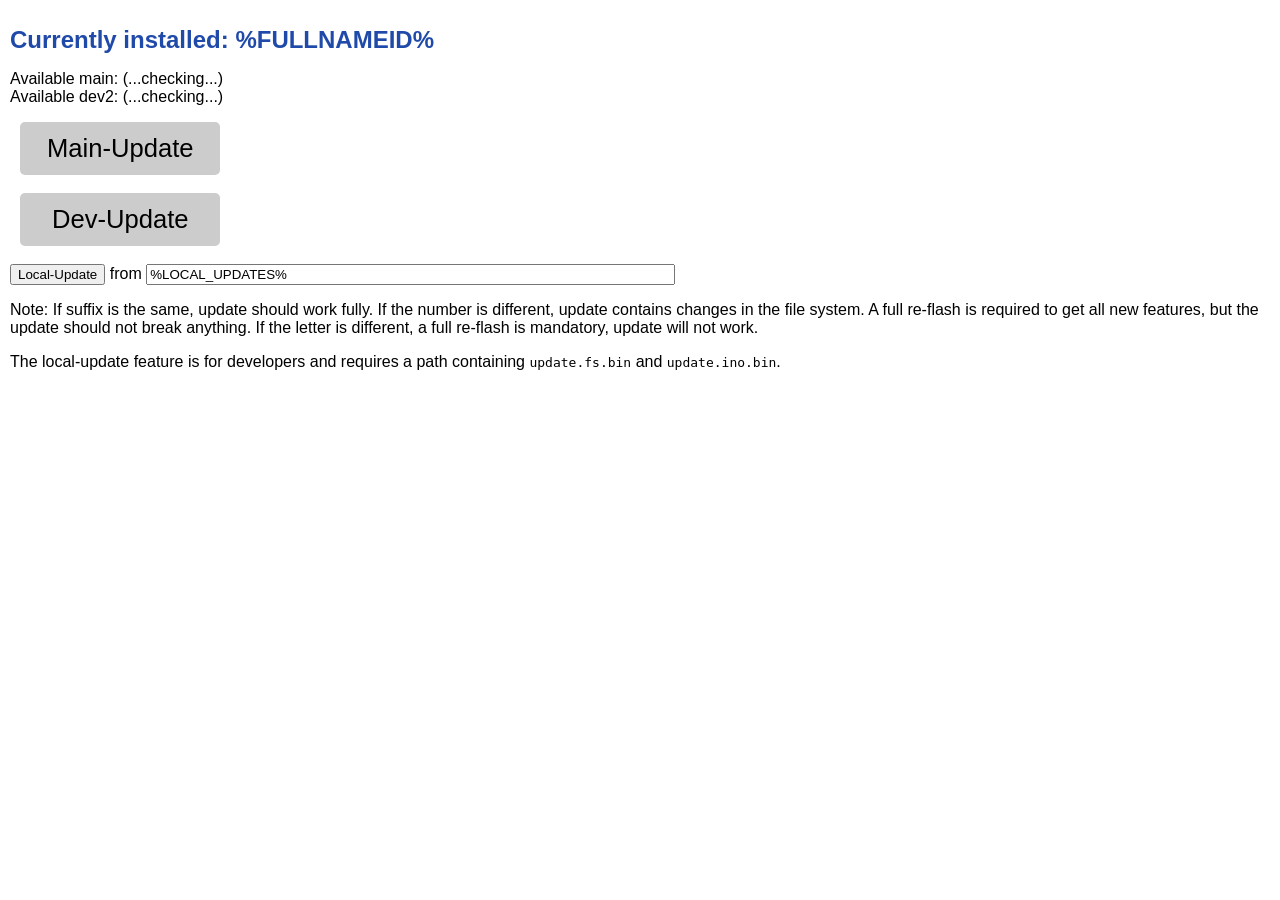
<file: RX_FSK/data/upd.html>
<html><head>
<link rel="stylesheet" type="text/css" href="style.css">
</head>
<body>

<div class="update-info">
  <form action="update.html" method="post"><h1>Currently installed: %FULLNAMEID%</h1>
  <p>
    Available main: <span id="masterDiv">(...checking...)</span>

    <br>
    Available dev2: <span id="develDiv">(...checking...)</span>

  </p>
  <input type="submit" class="ctlbtn" name="main" value="Main-Update"></input><br>
  <input type="submit" class="ctlbtn" name="dev2" value="Dev-Update"><br>
  <div id="local-update-section">
    <input type="submit" name="local" value="Local-Update"> from
    <input type="text" name="url" value="%LOCAL_UPDATES%" size="64"><br>
  </div>
  </form>

  <p>Note: If suffix is the same, update should work fully. If the number is
  different, update contains changes in the file system. A full re-flash is
  required to get all new features, but the update should not break anything.
  If the letter is different, a full re-flash is mandatory, update will not
  work.</p>
  <p id="local-update-info">
  The local-update feature is for developers and requires a path containing
  <tt>update.fs.bin</tt> and <tt>update.ino.bin</tt>.
  </p>
</div>
  

<script>
const localEnabled = "%LOCAL_UPDATES%";

document.addEventListener("DOMContentLoaded", () => {
  if (localEnabled.trim() === "") {
    // Hide the local update section
    const localUpdateSection = document.getElementById("local-update-section");
    const localUpdateInfo = document.getElementById("local-update-info");
    if (localUpdateSection) localUpdateSection.style.display = "none";
    if (localUpdateInfo) localUpdateInfo.style.display = "none";
  }
});

const masterInfo = document.getElementById('masterDiv');
const develInfo = document.getElementById('develDiv');

let request = new XMLHttpRequest();
request.open('GET', 'http://rdzsonde.mooo.com/main/update-info.html');
request.onload = function() {
  masterInfo.innerHTML = request.response.replace(/<[^>]*>/g, '');
}
request.send();
let drequest = new XMLHttpRequest();
drequest.open('GET', 'http://rdzsonde.mooo.com/dev2/update-info.html');
drequest.onload = function() {
  develInfo.innerHTML= drequest.response.replace(/<[^>]*>/g, '');;
}
drequest.send();
</script>
</body></html>
</file>
<file: RX_FSK/data/style.css>
body, html {
	height: 100%;
	margin: 0;
	font-family: Arial;
}

.update-info {
    padding: 10px;
    font-family: Arial, sans-serif;
    flex-grow: 1;
    overflow-y: auto;
}
.system-info {
    padding: 20px;
    font-family: Arial, sans-serif;
    flex-grow: 1;
    overflow-y: auto;
}
.system-info p {
    margin: 8px 0;
}
.system-info h1 {
    font-size: 24px;
    margin-bottom: 10px;
}
.status-table {
    width: 100%;
    border-collapse: collapse;
    margin-top: 20px;
}
.status-table th, .status-table td {
    padding: 10px;
    border: 1px solid #ccc;
    text-align: left;
    vertical-align: top;
}
.status-table th {
    background-color: #f4f4f4;
    font-weight: bold;
}
#refresh-button {
    background: none;
    border: none;
    cursor: pointer;
}
#refresh-button:hover {
    color: #007eff;
}

h2.external-links {
    margin-top: 40px;
    text-align: center;
    font-size: 20px;
    margin-bottom: 15px;
}

.link-buttons {
    display: flex;
    justify-content: center;
    gap: 20px;
}

.link-buttons .button {
    background-color: #04AA6D;
    color: white;
    padding: 15px 20px;
    text-decoration: none;
    border-radius: 5px;
    font-size: 18px;
    transition: background-color 0.3s ease;
}
.button:hover {
  background-color: #005636;
}

.active, .cfgheader:hover {
  background-color: #ccc;
}
.cfgpanel {
}
.cfgpanel:hover td, .cfgpanel:active td{
    background-color: #808080 !important;
    color: white;
}

th.cfg {
  padding:5pt;
  cursor: pointer;
}
th.cfg:hover {
  background-color: #04aa6d;
  color: white;
}
table.stat {
  margin:3px 0px 3px 0px;
}

.hamburger {
  position: relative;
  display: inline-block;
  width: 1.25em;
  height: 0.8em;
  margin-right: 0.3em;
  border-top: 0.2em solid #fff;
  border-bottom: 0.2em solid #fff;
}

.hamburger:before {
  content: "";
  position: absolute;
  top: 0.3em;
  left: 0px;
  width: 100%;
  border-top: 0.2em solid #fff;
}

.wrapper {
  height: 100%;
  display: flex;
  flex-direction: column;
  margin: 0;
}
.tci {
  flex-grow: 1; border: none; margin: 0; padding: 0; overflow-y: auto;
}
.footer {
 background-color: #333;
 display: flex;
 justify-content: space-between;
}

td.ch {
  text-align: right;
  padding: 0px 8px;
}
td.act {
  text-align: center;
}
table, th, td {
	border: 1px solid black;
	border-collapse: collapse;
	background-color: #ddd
}

td#caption {
	text-align: center;
	background-color: #aaa;
	font-weight: bold;
}

td#sfreq {
	background-color: #6d6d6d;
	color: white;
}

.content {
	display: flex;
	flex: 1;
	flex-direction: column;
	overflow: auto;
	height: 100%;
}
.tabcontent {
	display: none;
	flex: 1;
	border-top: none;
	flex-direction: column;
	overflow: auto;
}

html {
  font-family: Helvetica;
  display: inline-block;
  margin: 0px auto;
  text-align: left;
}
h1{
  color: #204aa9;
  font-size: 24px
}
a:visited {
    color: #505091;
}

.button2 {
  background-color: #f44336;
}
:disabled.save {
  opacity: 0.5;
  cursor: default;
  animation: none;
}
.save {
  background-color: #540E0E;
  border: white;
  border-width: 1;
  color: white;
  padding: 8px 30px;
  text-align: center;
  text-decoration: none;
  display: block;
  font-size: 14px;
  margin: 0;
  cursor: pointer;
}

.ttgoinfo {
  color: white;
  padding: 8px 10px;
  display: block;
  font-size: 14px;
  margin: 0
}
input[name="main"], input[name="dev2"] {
  min-width: 200px;
  margin-top: 0px;
  font-size: 1.6em;
}
.ctlbtn {
  background-color: #ccc;
  border: black;
  border-width: 1;
  color: black;
  padding: 12px 10px;
  text-align: center;
  text-decoration: none;
  display: block;
  font-size: 3.2vh;
  margin-top: 0.3em;
  margin-left: 0.4em;
  margin-right: 0.4em;
  cursor: pointer;
  border-radius: 5px;
}
.ctlbtn:hover {
  background-color: #04AA6D;
  color: white;
}
.update {
  margin: 0;
  display: block;
}

#map {
	height: 100%;
}

.leaflet-popup-content table, .leaflet-popup-content table td {
	border:0;
	background-color: white;
}

.leaflet-popup-content table td:nth-child(2),.leaflet-popup-content table td:nth-child(5) {
	text-align: right;
	padding-left: 3px;
}

.leaflet-popup-content table td:nth-child(3),.leaflet-popup-content table td:nth-child(6) {
	text-align: left;
	padding-right: 10px;
}

.leaflet-gps{animation:fading 1s infinite}@keyframes fading{0%{opacity:0.7}50%{opacity:1}100%{opacity:0.7}}

.leaflet-gps::after {
	content: '🔵';
}
.leaflet-gps {
	margin-left: -7px !important;
	margin-top: -9px !important;
}

.leaflet-burst::after {
	content: '💥';
}
.leaflet-burst {
	margin-left: -20px !important;
	margin-top: -22px !important;
	font-weight: bold;
	font-size: 30px;
}

.leaflet-landing::after {
	content: '×';
}

.leaflet-landing {
	margin-left: -13px !important;
	margin-top: -30px !important;
	font-weight: bold;
	font-size: 40px;
}


.leaflet-header {
    text-align: center;
    width: 250px;
    box-shadow: 0 1px 5px rgba(0,0,0,0.65);
    border-bottom-left-radius: 4px;
    border-bottom-right-radius: 4px;
    pointer-events: auto !important;
}

.leaflet-header #settings {
	display: none;
}

.leaflet-header label {
	display: block;
	margin-top: 5px;
}
.leaflet-header input {
	width: 80px;
	margin: 0 auto;
}

.leaflet-header #submit {
	margin: 3px auto;
}

.leaflet-footer {
		display:none;
    text-align: center;
    width: 180px;
    box-shadow: 0 1px 5px rgba(0,0,0,0.65);
    border-top-left-radius: 4px;
    border-top-right-radius: 4px;
}

.leaflet-center {
    left:0;
    right:0;
    margin: 0 auto;
    padding: 5px;
    background: #fff;
    background: rgba(255, 255, 255, 0.8);
}

.leaflet-header #sonde_detail {
	display:none;
}

@media screen and (max-width: 600px) {
    .leaflet-control-attribution {
        -moz-transform: rotate(-90deg) translateX(100%);
        -ms-transform: rotate(-90deg) translateX(100%);
        -o-transform: rotate(-90deg) translateX(100%);;
        -webkit-transform: rotate(-90deg) translateX(100%);
        transform: rotate(-90deg) translateX(100%);
        -webkit-transform-origin: 100% 100%;
        -moz-transform-origin: 100% 100%;
        -ms-transform-origin: 100% 100%;
        -o-transform-origin: 100% 100%;
        transform-origin: 100% 100%;
    }
}

.ldot {
  height: 15px;
  width: 15px;
	margin-top: 8px;
	margin-left: -1px;
  border-radius: 50%;
  display: inline-block;
}

.ybg {
	background-color: orange;
	background-image: -webkit-gradient(linear, left top, left bottom, from(yellow), to(orange));
	background-image: linear-gradient(top, yellow, orange);
}
.gbg {
	background-color: green;
	background-image: -webkit-gradient(linear, left top, left bottom, from(lime), to(green));
	background-image: linear-gradient(top, lime, green); 
}
.rbg { 
	background-color: red;
	background-image: -webkit-gradient(linear, left top, left bottom, from(orange), to(red));
	background-image: linear-gradient(top, orange, red); 
}

#sonde_statbar .ldot {
	margin-right: 3px;
}

/* Add a black background color to the top navigation */
.topnav {
  background-color: #333;
  overflow: hidden;
}

/* Style the links inside the navigation bar */
.topnav a {
  float: left;
  display: block;
  color: #f2f2f2;
  text-align: center;
  padding: 14px 16px;
  text-decoration: none;
  font-size: 17px;
}

/* Add an active class to highlight the current page */
.topnav a.active {
  background-color: #04AA6D;
  color: white;
}

/* Hide the link that should open and close the topnav on small screens */
.topnav .icon {
  display: none;
  padding-bottom: 12px;
  padding-top: 11px;
}

/* When the screen is less than 600 pixels wide, hide all links, except for the first one ("Home"). Show the link that contains should open and close the topnav (.icon) */
@media screen and (max-width: 600px) {
  .topnav a:not(.active) {display: none;}
  .topnav a.icon {
    float: right;
    display: block;
  }
}

/* The "responsive" class is added to the topnav with JavaScript when the user clicks on the icon. This class makes the topnav look good on small screens (display the links vertically instead of horizontally) */
@media screen and (max-width: 600px) {
  .topnav.responsive {position: relative;}
  .topnav.responsive a.icon {
    position: absolute;
    right: 0;
    top: 0;
  }
  .topnav.responsive a {
    float: none;
    display: block;
    text-align: left;
  }
}

@media (prefers-color-scheme: dark) {
  body {
    background-color: #333;
    color: #a9a9a9;
  }
  h1{
    color: #1389dd;
  } 
  h2{
    color: white;
  }
  .status-table th {
    color: black;
    background-color: #eee;
  }
  table, th, td, .save {
    color: white;
    border: 1px solid grey;
    border-collapse: collapse;
    background-color: #434343;
  }
  input, select, .tci, .warning {
    color: white;
    background-color: #333;
  }
  a:link {
    color: #f0f0f0;
  }
  a:visited {
    color: #cacaca;
  }
  .topnav {
    background-color: grey;
  }
  .topnav a:visited {
    color: white;
  }
  .ctlbtn {
    color: white;
    background-color: grey;
  }
  .leaflet-center {
    color: white;
    background-color: grey;
  }
  .leaflet-bar a {
    background-color: grey !important;
  }
  .leaflet-popup-content-wrapper, .leaflet-popup-tip {
    color: white !important;
    background: grey !important;
  }
  .save {
    background-color: #CC1111;
  }
  .footer {
	  background-color: #222222;
  }
}

a:hover, .stat a:link:hover {
  color: #007eff;
}

.topnav a:link, .topnav a:visited {
  color: white;
}

/* Change the color of links on hover */
.topnav a:hover {
  background-color: #ddd;
  color: black;
}

.save {
  animation: glowing 1300ms infinite;
}


@keyframes glowing {
  0% {
    background-color: #540E0E;
  }
  50% {
    background-color: #DD0000;
  }
  100% {
    background-color: #540E0E;
  }
}
</file>
